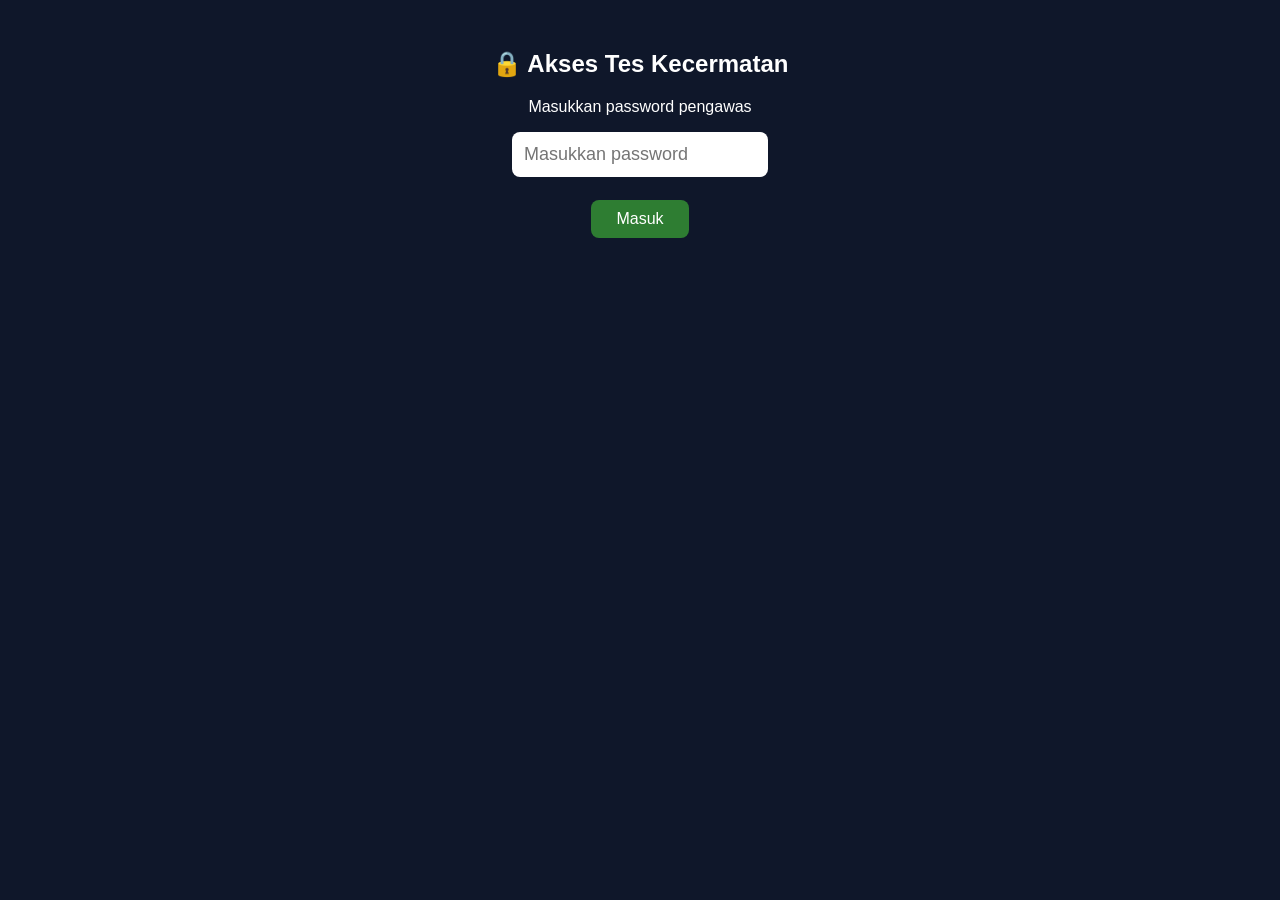
<file: index.html>
<!DOCTYPE html>
<html lang="id">
    <head>
        <meta charset="UTF-8">
        <title>Tes Kecermatan</title>
        <link rel="stylesheet" href="style.css">
    </head>

        <audio id="klikSound">
            <source src="https://assets.mixkit.co/active_storage/sfx/2568/2568-preview.mp3" type="audio/mpeg">
        </audio>

        <audio id="alarmSound">
            <source src="https://assets.mixkit.co/active_storage/sfx/2869/2869-preview.mp3" type="audio/mpeg">
        </audio>

    <body>

        <!-- HALAMAN PASSWORD -->
        <div id="halamanPassword" class="container">
            <h2>🔒 Akses Tes Kecermatan</h2>
            <p>Masukkan password pengawas</p>

            <input type="password" id="inputPassword" placeholder="Masukkan password">
            <br><br>
            <button class="btn-utama" onclick="cekPassword()">Masuk</button>

            <p id="errorPassword" style="color:red; display:none;">Password salah!</p>
        </div>

    <div id="halamanTes" style="display:none;">
        <!-- SEMUA isi web tes kamu yang sekarang -->


        <div class="container">

            <h1>TES KECERMATAN </h1>

            <div id="login">
                <h2>DATA PESERTA</h2>
                <input type="text" id="nama" placeholder="Nama Peserta"><br><br>
                <input type="text" id="nim" placeholder="NIM"><br><br>
                <button class="btn-utama" onclick="keHalamanPetunjuk()">Lanjut</button>
            </div>

            <div id="petunjukHalaman" class="hidden">

                <h1>PENJELASAN TES KECERMATAN</h1>

                <div class="petunjuk">
                    Tes ini bertujuan mengukur kecermatan dan kecepatan Anda.

                    <br><br>
                    Setiap soal menampilkan 4 simbol aneh.
                    Dari total 5 simbol yang tersedia, ada 1 simbol yang HILANG.

                    <br><br>
                    Tugas Anda:
                    Tentukan simbol yang hilang dan pilih huruf jawabannya.

                    <br><br>
                    Daftar simbol:
                    <br>
                    A = 𓂀 &nbsp;&nbsp;
                    B = Ϟ &nbsp;&nbsp;
                    C = Ѫ &nbsp;&nbsp;
                    D = ᚦ &nbsp;&nbsp;
                    E = ☬

                    <br><br>
                    Ketentuan:
                    • Jumlah soal : 100
                    • Waktu : 480 detik  
                    • Jawaban langsung berpindah soal  
                    • Kerjakan secepat & seteliti mungkin

                </div>

                <button class="btn-utama" onclick="mulaiTes()">Mulai Ujian</button>

            </div>

            <div id="tes" class="hidden">

                <div class="topbar">
                    <div>Nama: <span id="namaPeserta"></span></div>
                    <div>NIM: <span id="nimPeserta"></span></div>
                    <div>Waktu: <span id="timer">480</span> detik</div>
                    <div>Soal: <span id="progress">0</span> / 100</div>
                </div>

                <div class="petunjuk">
                    Cari simbol yang HILANG lalu pilih hurufnya!
                    <br><br>
                    A = 𓂀  
                    B = Ϟ  
                    C = Ѫ  
                    D = ᚦ  
                    E = ☬
                </div>

                <div id="soal" class="soal"></div>

                <div class="jawaban">
                    <button onclick="jawab('A')">A</button>
                    <button onclick="jawab('B')">B</button>
                    <button onclick="jawab('C')">C</button>
                    <button onclick="jawab('D')">D</button>
                    <button onclick="jawab('E')">E</button>
                </div>

                

            </div>

        </div>

        <script src="script.js"></script>
    </div>
    </body>
</html>
</file>
<file: style.css>
body{
    font-family: Arial, Helvetica, sans-serif;
    background:#0f172a;
    color:white;
    text-align:center;
}

/* container utama */
.container{
    margin-top:30px;
}

/* input nama */
input{
    padding:12px;
    font-size:18px;
    border-radius:8px;
    border:none;
}

/* tombol umum */
button{
    padding:10px 20px;
    margin:5px;
    font-size:18px;
    cursor:pointer;
    border:none;
    border-radius:10px;
}

/* top info bar */
.topbar{
    display:flex;
    justify-content:space-around;
    margin:20px;
    font-size:22px;
    font-weight:bold;
}

/* PETUNJUK  */
.petunjuk{
    background:#1e293b;
    padding:25px;
    margin:25px auto;
    border-radius:15px;
    width:70%;
    font-size:26px;
    line-height:1.8;
    box-shadow:0 0 15px rgba(0,0,0,0.4);
}

/* simbol soal */
.soal{
    font-size:85px;
    margin:35px;
    letter-spacing:30px;
}

/* tombol pilihan jawaban */
.jawaban button{
    width:85px;
    height:85px;
    font-size:30px;
    font-weight:bold;
    background:#334155;
    color:white;
    transition:0.2s;
}

/* efek hover */
.jawaban button:hover{
    background:#22c55e;
    transform:scale(1.15);
    box-shadow:0 0 15px rgba(34,197,94,0.7);
}

/* efek klik */
.jawaban button:active{
    transform:scale(0.95);
    background:#16a34a;
}

.hidden{
    display:none;
}

/* TIMER NORMAL */
#timer{
    transition:0.3s;
}

/* TIMER KRITIS */
.timer-merah{
    color:#ef4444;
    animation:blink 1s infinite;
}

/* animasi kedip */
@keyframes blink{
    0%{opacity:1}
    50%{opacity:0.3}
    100%{opacity:1}
}

/* tombol masuk */
#halamanPassword button {
    background: #2e7d32;
    color: white;
    padding: 10px 25px;
    border: none;
    border-radius: 8px;
    font-size: 16px;
    cursor: pointer;
    transition: 0.3s;
}

/* halaman password jadi layer full layar */
#halamanPassword{
    position: fixed;   /* ⬅️ ini kunci utama */
    inset: 0;          /* sama dengan top:0 left:0 right:0 bottom:0 */
}

/* kotak login diposisikan ke tengah layar */
#halamanPassword .container{
    position: absolute;
    top: 50%;
    left: 50%;
    transform: translate(-50%, -50%);
}

/* ===== TOMBOL UTAMA ===== */
.btn-utama {
    background: #2e7d32;
    color: white;
    padding: 10px 25px;
    border: none;
    border-radius: 8px;
    font-size: 16px;
    cursor: pointer;
    transition: all 0.25s ease;
}

/* hover */
.btn-utama:hover {
    background: #1b5e20;
    transform: scale(1.05);
    box-shadow: 0 5px 15px rgba(0,0,0,0.3);
}

/* klik */
.btn-utama:active {
    transform: scale(0.96);
    box-shadow: 0 2px 8px rgba(0,0,0,0.3);
}

/* khusus halaman yang mau ditaruh tengah layar */
</file>
